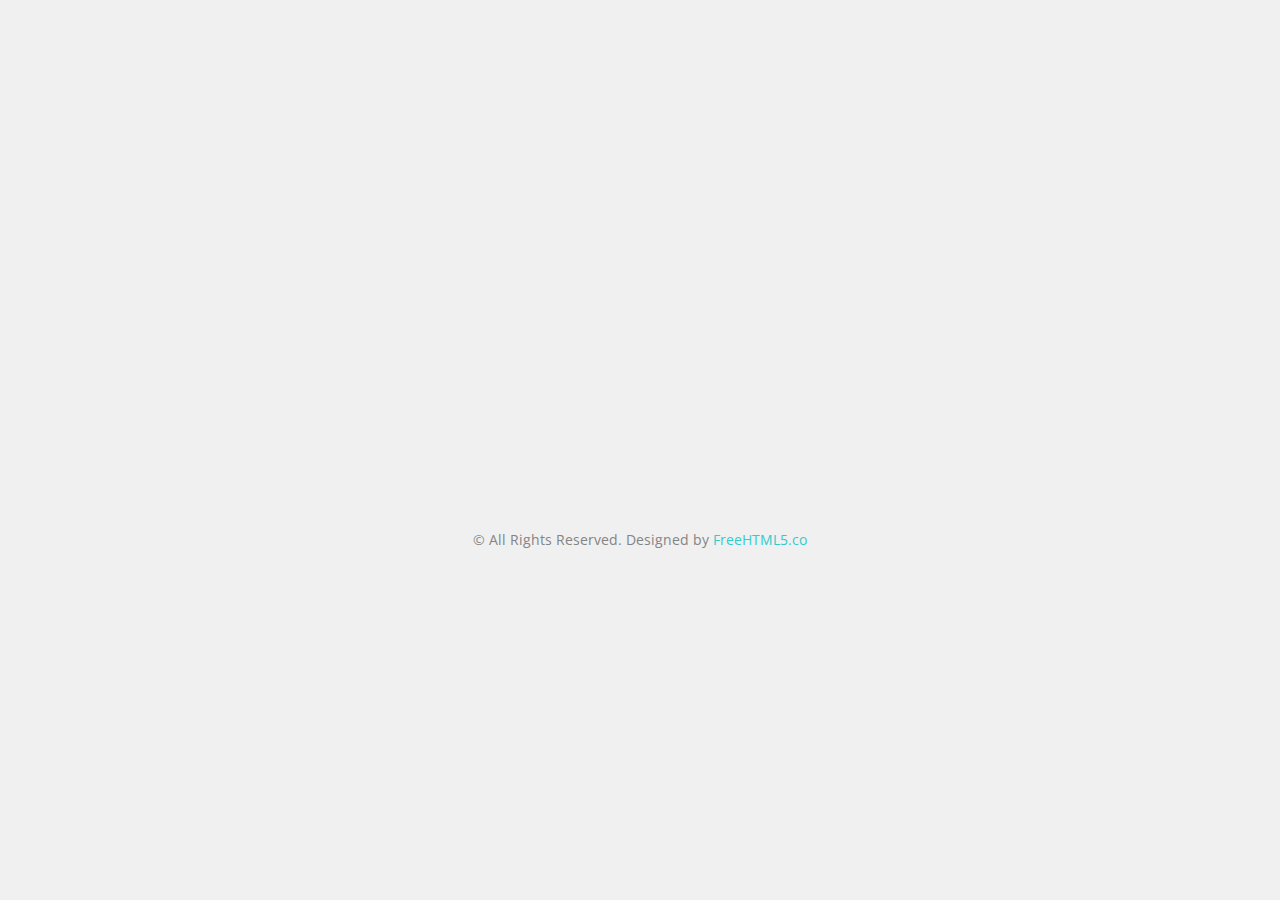
<file: index.html>
<!DOCTYPE html>
<!--[if lt IE 7]>      <html class="no-js lt-ie9 lt-ie8 lt-ie7"> <![endif]-->
<!--[if IE 7]>         <html class="no-js lt-ie9 lt-ie8"> <![endif]-->
<!--[if IE 8]>         <html class="no-js lt-ie9"> <![endif]-->
<!--[if gt IE 8]><!--> <html class="no-js"> <!--<![endif]-->
	<head>
	<meta charset="utf-8">
	<meta http-equiv="X-UA-Compatible" content="IE=edge">
	<title>Minimal and Clean Sign up / Login and Forgot Form by FreeHTML5.co</title>
	<meta name="viewport" content="width=device-width, initial-scale=1">
	<meta name="description" content="Free HTML5 Template by FreeHTML5.co" />
	<meta name="keywords" content="free html5, free template, free bootstrap, html5, css3, mobile first, responsive" />
	<meta name="author" content="FreeHTML5.co" />

  <!-- 
	//////////////////////////////////////////////////////

	FREE HTML5 TEMPLATE 
	DESIGNED & DEVELOPED by FreeHTML5.co
		
	Website: 		http://freehtml5.co/
	Email: 			info@freehtml5.co
	Twitter: 		http://twitter.com/fh5co
	Facebook: 		https://www.facebook.com/fh5co

	//////////////////////////////////////////////////////
	 -->

  	<!-- Facebook and Twitter integration -->
	<meta property="og:title" content=""/>
	<meta property="og:image" content=""/>
	<meta property="og:url" content=""/>
	<meta property="og:site_name" content=""/>
	<meta property="og:description" content=""/>
	<meta name="twitter:title" content="" />
	<meta name="twitter:image" content="" />
	<meta name="twitter:url" content="" />
	<meta name="twitter:card" content="" />

	<!-- Place favicon.ico and apple-touch-icon.png in the root directory -->
	<link rel="shortcut icon" href="favicon.ico">

	<link href='https://fonts.googleapis.com/css?family=Open+Sans:400,700,300' rel='stylesheet' type='text/css'>
	
	<link rel="stylesheet" href="css/bootstrap.min.css">
	<link rel="stylesheet" href="css/animate.css">
	<link rel="stylesheet" href="css/style.css">


	<!-- Modernizr JS -->
	<script src="js/modernizr-2.6.2.min.js"></script>
	<!-- FOR IE9 below -->
	<!--[if lt IE 9]>
	<script src="js/respond.min.js"></script>
	<![endif]-->

	</head>
	<body>

		
		<div class="container">

			<div class="row">
				<div class="col-md-4 col-md-offset-4">
					

					<!-- Start Sign In Form -->
					<form action="login.php" class="fh5co-form animate-box" data-animate-effect="fadeIn" method="post">
						<h2>Sign In</h2>
						<div class="form-group">
							<label for="Account" class="sr-only">Account</label>
							<input type="text" class="form-control" id="Account" placeholder="Account" autocomplete="off" name="u_account">
						</div>
						<div class="form-group">
							<label for="password" class="sr-only">Password</label>
							<input type="password" class="form-control" id="password" placeholder="Password" autocomplete="off" name="u_password">
						</div>
				
						<div class="form-group">
							<p>Not registered? <a href="sign-up.html">Sign Up</a> </p>
						</div>
						<div class="form-group">
							<input type="submit" value="Sign In" class="btn btn-primary">
						</div>
					</form>
					<!-- END Sign In Form -->

				</div>
			</div>
			<div class="row" style="padding-top: 60px; clear: both;">
				<div class="col-md-12 text-center"><p><small>&copy; All Rights Reserved. Designed by <a href="https://freehtml5.co">FreeHTML5.co</a></small></p></div>
			</div>
		</div>
	
	<!-- jQuery -->
	<script src="js/jquery.min.js"></script>
	<!-- Bootstrap -->
	<script src="js/bootstrap.min.js"></script>
	<!-- Placeholder -->
	<script src="js/jquery.placeholder.min.js"></script>
	<!-- Waypoints -->
	<script src="js/jquery.waypoints.min.js"></script>
	<!-- Main JS -->
	<script src="js/main.js"></script>




	</body>
</html>
</file>
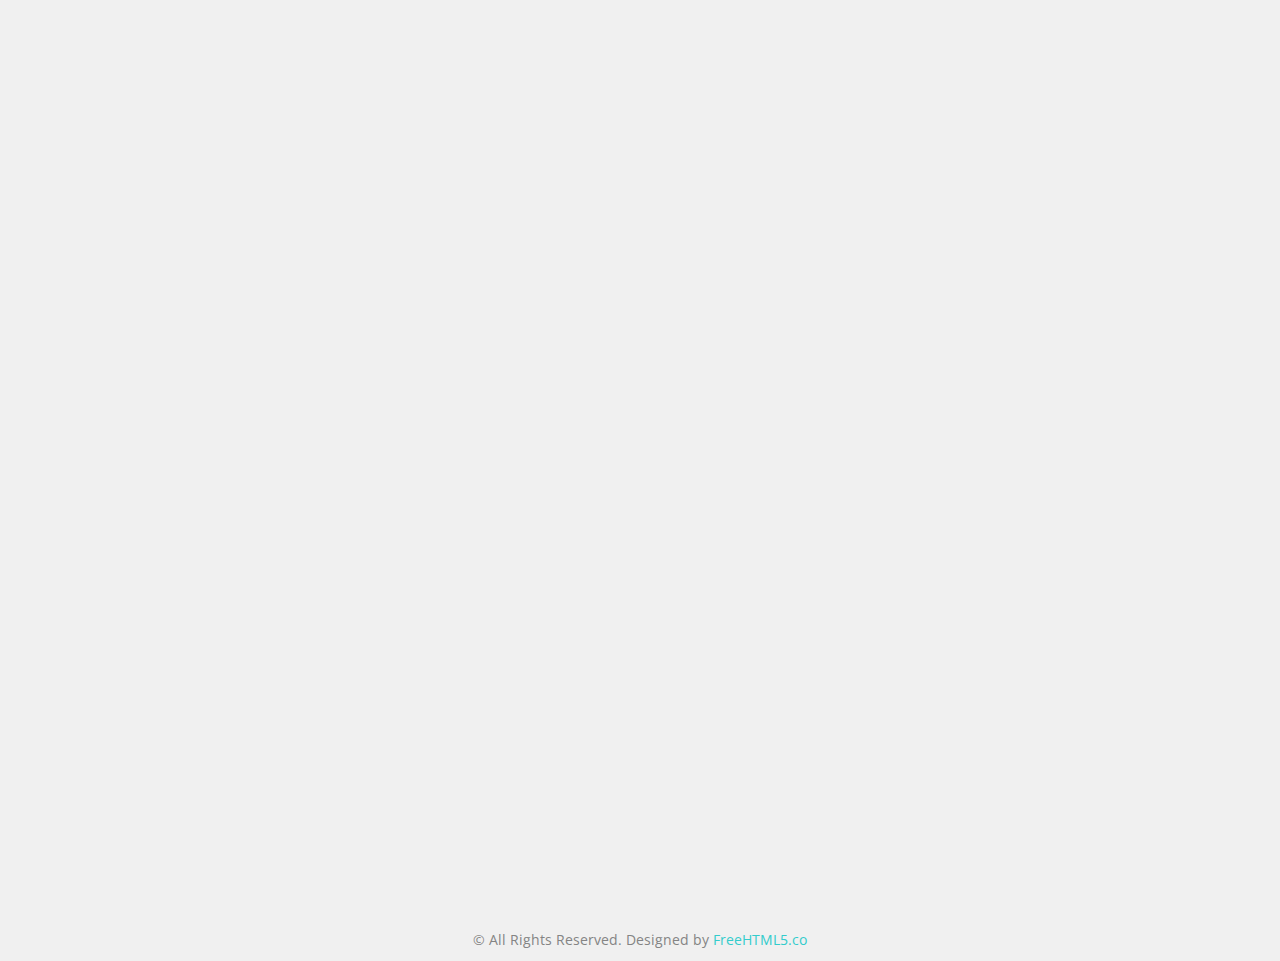
<file: sign-up.html>
<!DOCTYPE html>
<!--[if lt IE 7]>      <html class="no-js lt-ie9 lt-ie8 lt-ie7"> <![endif]-->
<!--[if IE 7]>         <html class="no-js lt-ie9 lt-ie8"> <![endif]-->
<!--[if IE 8]>         <html class="no-js lt-ie9"> <![endif]-->
<!--[if gt IE 8]><!--> <html class="no-js"> <!--<![endif]-->
	<head>
	<meta charset="utf-8">
	<meta http-equiv="X-UA-Compatible" content="IE=edge">
	<title>Minimal and Clean Sign up / Login and Forgot Form by FreeHTML5.co</title>
	<meta name="viewport" content="width=device-width, initial-scale=1">
	<meta name="description" content="Free HTML5 Template by FreeHTML5.co" />
	<meta name="keywords" content="free html5, free template, free bootstrap, html5, css3, mobile first, responsive" />
	<meta name="author" content="FreeHTML5.co" />

  <!-- 
	//////////////////////////////////////////////////////

	FREE HTML5 TEMPLATE 
	DESIGNED & DEVELOPED by FreeHTML5.co
		
	Website: 		http://freehtml5.co/
	Email: 			info@freehtml5.co
	Twitter: 		http://twitter.com/fh5co
	Facebook: 		https://www.facebook.com/fh5co

	//////////////////////////////////////////////////////
	 -->

  	<!-- Facebook and Twitter integration -->
	<meta property="og:title" content=""/>
	<meta property="og:image" content=""/>
	<meta property="og:url" content=""/>
	<meta property="og:site_name" content=""/>
	<meta property="og:description" content=""/>
	<meta name="twitter:title" content="" />
	<meta name="twitter:image" content="" />
	<meta name="twitter:url" content="" />
	<meta name="twitter:card" content="" />

	<!-- Place favicon.ico and apple-touch-icon.png in the root directory -->
	<link rel="shortcut icon" href="favicon.ico">

	<link href='https://fonts.googleapis.com/css?family=Open+Sans:400,700,300' rel='stylesheet' type='text/css'>
	
	<link rel="stylesheet" href="css/bootstrap.min.css">
	<link rel="stylesheet" href="css/animate.css">
	<link rel="stylesheet" href="css/style.css">

	<!-- Modernizr JS -->
	<script src="js/modernizr-2.6.2.min.js"></script>
	<!-- FOR IE9 below -->
	<!--[if lt IE 9]>
	<script src="js/respond.min.js"></script>
	<![endif]-->

	</head>
	<body>
	
		<div class="container">
		
			<div class="row">
				<div class="col-md-4 col-md-offset-4">
					

					<!-- Start Sign In Form -->
					<form action="sign-up.php" class="fh5co-form animate-box" data-animate-effect="fadeIn" method="post">
						<h2>Sign Up</h2>
						<!-- <div class="form-group">
							<div class="alert alert-success" role="alert">Your info has been saved.</div>
						</div> -->
						<div class="form-group">
							<label for="name" class="sr-only">Name</label>
							<input type="text" class="form-control" id="name" placeholder="Name" autocomplete="off" name="u_name">
						</div>
						<div class="form-group">
							<label for="name" class="sr-only">phonenumber</label>
							<input type="text" class="form-control" id="phonenumber" placeholder="PhoneNumber" autocomplete="off" name="u_phone">
						</div>
						<div class="form-group">
							<label for="Account" class="sr-only">Account</label>
							<input type="text" class="form-control" id="Account" placeholder="Account" autocomplete="off" name="u_account">
							<div id="u_account_response"></div>
						</div>
						<div class="form-group">
							<label for="password" class="sr-only">Password</label>
							<input type="password" class="form-control" id="password" placeholder="Password" autocomplete="off" name="u_password">
						</div>
						<div class="form-group">
							<label for="re-password" class="sr-only">Re-type Password</label>
							<input type="password" class="form-control" id="re-password" placeholder="Re-type Password" autocomplete="off" name="u_password2">
						</div>
						<div class="form-group">
							<label for="latitude" class="sr-only">latitude</label>
							<input type="text" class="form-control" id="latitude" placeholder="Latitude" autocomplete="off" name="u_latitude">
						</div>
						<div class="form-group">
							<label for="longitude" class="sr-only">longitude</label>
							<input type="text" class="form-control" id="longitude" placeholder="longitude" autocomplete="off" name="u_longitude">
						</div>
				
						<div class="form-group">
							<p>Already registered? <a href="index.html">Sign In</a></p>
						</div>
						<div class="form-group">
							<input type="submit" value="Sign Up" class="btn btn-primary">
						</div>
						
					</form>
					<!-- END Sign In Form -->

				</div>
			</div>
			<div class="row" style="padding-top: 60px; clear: both;">
				<div class="col-md-12 text-center"><p><small>&copy; All Rights Reserved. Designed by <a href="https://freehtml5.co">FreeHTML5.co</a></small></p></div>
			</div>
		</div>
	
	<!-- jQuery -->
	<script src="js/jquery.min.js"></script>
	<!-- Bootstrap -->
	<script src="js/bootstrap.min.js"></script>
	<!-- Placeholder -->
	<script src="js/jquery.placeholder.min.js"></script>
	<!-- Waypoints -->
	<script src="js/jquery.waypoints.min.js"></script>
	<!-- Main JS -->
	<script src="js/main.js"></script>

	<script>
		$(document).ready(function() {
			$('#Account').keyup(function() {
				var u_account = $(this).val().trim();

				if (u_account != '') {
					$.ajax({
						url:'check_account.php',
						type: 'post',
						data: { u_account: u_account },
						success: function(response) {
							$('#u_account_response').html(response);
						}
					});
				}else {
					$('#u_account_response').html("");
				}
			});
		});
	</script>

	</body>
</html>
</file>
<file: css/style.css>
/* =======================================================
*
* 	Template Style 
*	Edit this section
*
* ======================================================= */
body {
  font-family: "Open Sans", Arial, sans-serif;
  line-height: 1.5;
  font-size: 16px;
  color: #848484;
  background-color: #f0f0f0;
}
body.style-2 {
  background-color: #ffffff;
  background-size: cover;
  background-position: -30% center;
  background-repeat: no-repeat;
  background-image: url(../images/bg_2.jpg);
  height: 100%;
}
body.style-3 {
  background: #ffffff url(../images/geometry2.png) repeat;
}

a {
  color: #33cccc;
  -moz-transition: all 0.3s ease;
  -o-transition: all 0.3s ease;
  -webkit-transition: all 0.3s ease;
  -ms-transition: all 0.3s ease;
  transition: all 0.3s ease;
}
a:hover {
  color: #29a3a3;
}

.menu {
  padding: 0;
  margin: 30px 0 0 0;
}
.menu li {
  list-style: none;
  margin-bottom: 10px;
  display: -moz-inline-stack;
  display: inline-block;
  zoom: 1;
  *display: inline;
}
.menu li a {
  padding: 5px;
}
.menu li.active a {
  color: #b3b3b3;
}

.fh5co-form {
  padding: 30px;
  margin-top: 4em;
  -webkit-box-shadow: -4px 7px 46px 2px rgba(0, 0, 0, 0.1);
  -moz-box-shadow: -4px 7px 46px 2px rgba(0, 0, 0, 0.1);
  -o-box-shadow: -4px 7px 46px 2px rgba(0, 0, 0, 0.1);
  box-shadow: -4px 7px 46px 2px rgba(0, 0, 0, 0.1);
  background: #ffffff;
}
.style-2 .fh5co-form {
  -webkit-box-shadow: -4px 7px 46px 2px rgba(0, 0, 0, 0.1);
  -moz-box-shadow: -4px 7px 46px 2px rgba(0, 0, 0, 0.1);
  -o-box-shadow: -4px 7px 46px 2px rgba(0, 0, 0, 0.1);
  box-shadow: -4px 7px 46px 2px rgba(0, 0, 0, 0.1);
}
@media screen and (max-width: 768px) {
  .fh5co-form {
    padding: 15px;
  }
}
.fh5co-form h2 {
  text-transform: uppercase;
  letter-spacing: 2px;
  font-size: 20px;
  margin: 0 0 30px 0;
  color: #000000;
}
.fh5co-form .form-group {
  margin-bottom: 30px;
}
.fh5co-form .form-group p {
  font-size: 14px;
  color: #9f9f9f;
  font-weight: 300;
}
.fh5co-form .form-group p a {
  color: #000000;
}
.fh5co-form label {
  font-weight: 300;
  font-size: 14px;
  font-weight: 300;
}
.fh5co-form .form-control {
  font-size: 16px;
  font-weight: 300;
  height: 50px;
  padding-left: 0;
  padding-right: 0;
  border: none;
  border-bottom: 1px solid rgba(0, 0, 0, 0.1);
  -webkit-box-shadow: none;
  -moz-box-shadow: none;
  -o-box-shadow: none;
  box-shadow: none;
  -webkit-border-radius: 0px;
  -moz-border-radius: 0px;
  -ms-border-radius: 0px;
  border-radius: 0px;
  -moz-transition: all 0.3s ease;
  -o-transition: all 0.3s ease;
  -webkit-transition: all 0.3s ease;
  -ms-transition: all 0.3s ease;
  transition: all 0.3s ease;
}
.fh5co-form .form-control::-webkit-input-placeholder {
  color: rgba(0, 0, 0, 0.3);
  text-transform: uppercase;
}
.fh5co-form .form-control::-moz-placeholder {
  color: rgba(0, 0, 0, 0.3);
  text-transform: uppercase;
}
.fh5co-form .form-control:-ms-input-placeholder {
  color: rgba(0, 0, 0, 0.3);
  text-transform: uppercase;
}
.fh5co-form .form-control:-moz-placeholder {
  color: rgba(0, 0, 0, 0.3);
  text-transform: uppercase;
}
.fh5co-form .form-control:focus, .fh5co-form .form-control:active {
  border-bottom: 1px solid rgba(0, 0, 0, 0.4);
}

.btn-primary {
  height: 50px;
  padding-right: 20px;
  padding-left: 20px;
  border: none;
  background: #33cccc;
  color: #ffffff;
  -webkit-box-shadow: -2px 10px 20px -1px rgba(51, 204, 204, 0.4);
  -moz-box-shadow: -2px 10px 20px -1px rgba(51, 204, 204, 0.4);
  -o-box-shadow: -2px 10px 20px -1px rgba(51, 204, 204, 0.4);
  box-shadow: -2px 10px 20px -1px rgba(51, 204, 204, 0.4);
}
.btn-primary:hover, .btn-primary:focus, .btn-primary:active {
  color: #ffffff;
  background: #47d1d1 !important;
  outline: none;
}

input, textarea {
  color: #000;
}

.placeholder {
  color: #aaa;
}

.js .animate-box {
  opacity: 0;
}

/*# sourceMappingURL=style.css.map */
</file>
